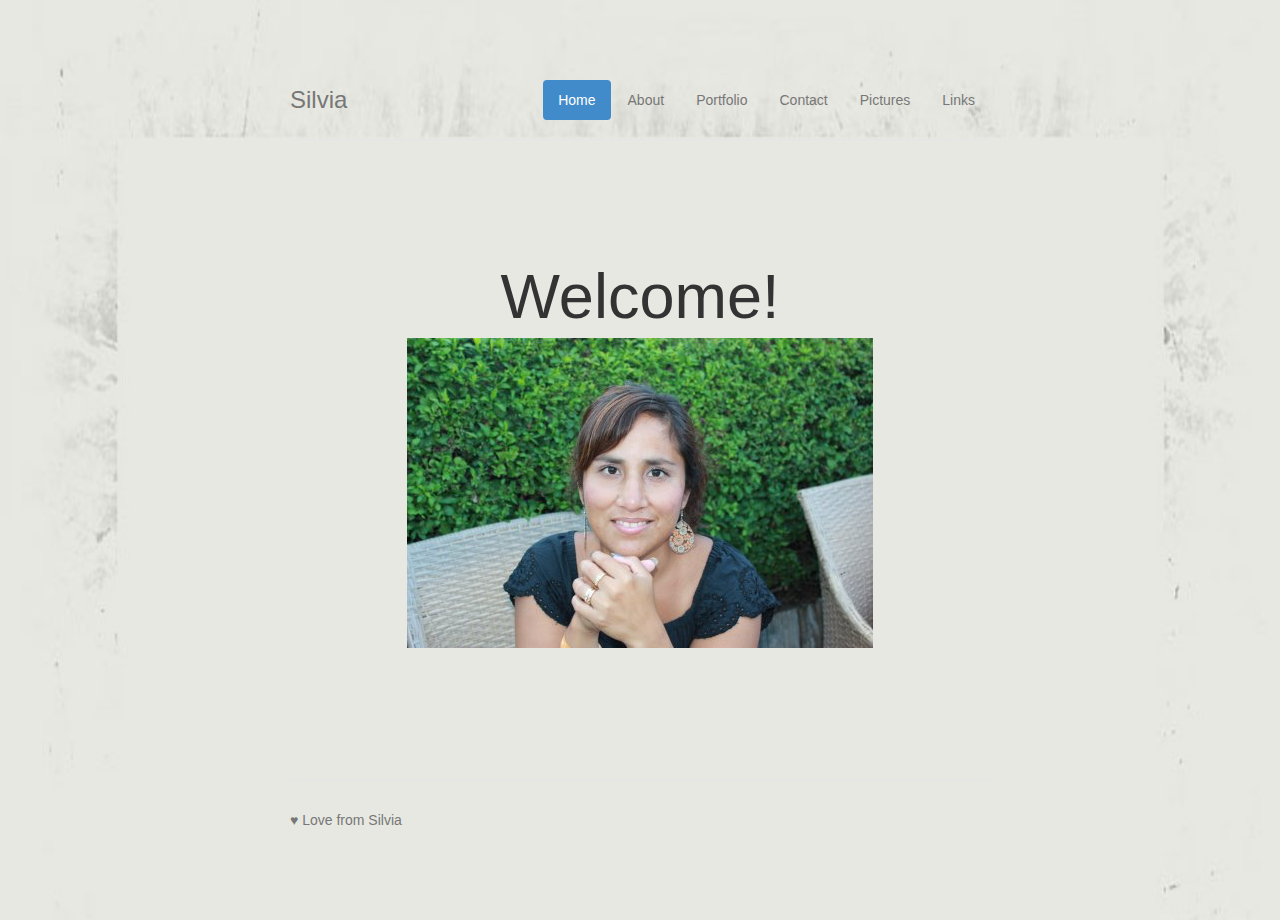
<file: index.html>
<!doctype html><!--[if lt IE 7]>      <html class="no-js lt-ie9 lt-ie8 lt-ie7"> <![endif]--><!--[if IE 7]>         <html class="no-js lt-ie9 lt-ie8"> <![endif]--><!--[if IE 8]>         <html class="no-js lt-ie9"> <![endif]--><!--[if gt IE 8]><!--><html class="no-js"><!--<![endif]--><head><meta charset="utf-8"><meta http-equiv="X-UA-Compatible" content="IE=edge"><title></title><meta name="description" content=""><meta name="viewport" content="width=device-width"><!-- Place favicon.ico and apple-touch-icon.png in the root directory --><link rel="stylesheet" href="styles/1d7769e0.vendor.css"><link rel="stylesheet" href="styles/f70f7964.main.css"><body ng-app="silviaApp"><!--[if lt IE 7]>
      <p class="browsehappy">You are using an <strong>outdated</strong> browser. Please <a href="http://browsehappy.com/">upgrade your browser</a> to improve your experience.</p>
    <![endif]--><!-- Add your site or application content here --><div class="container" ng-view=""></div><!-- Google Analytics: change UA-XXXXX-X to be your site's ID --><script>(function(i, s, o, g, r, a, m) {
    i['GoogleAnalyticsObject'] = r;
    i[r] = i[r] || function() {
      (i[r].q = i[r].q || []).push(arguments)
    }, i[r].l = 1 * new Date();
    a = s.createElement(o),
    m = s.getElementsByTagName(o)[0];
    a.async = 1;
    a.src = g;
    m.parentNode.insertBefore(a, m)
  })(window, document, 'script', '//www.google-analytics.com/analytics.js', 'ga');

  ga('create', 'UA-XXXXX-X');
  ga('send', 'pageview');</script><!--[if lt IE 9]>
    <script src="bower_components/es5-shim/es5-shim.js"></script>
    <script src="bower_components/json3/lib/json3.min.js"></script>
    <![endif]--><script src="scripts/c6bc952f.vendor.js"></script><script src="scripts/8a630a21.scripts.js"></script>
</file>
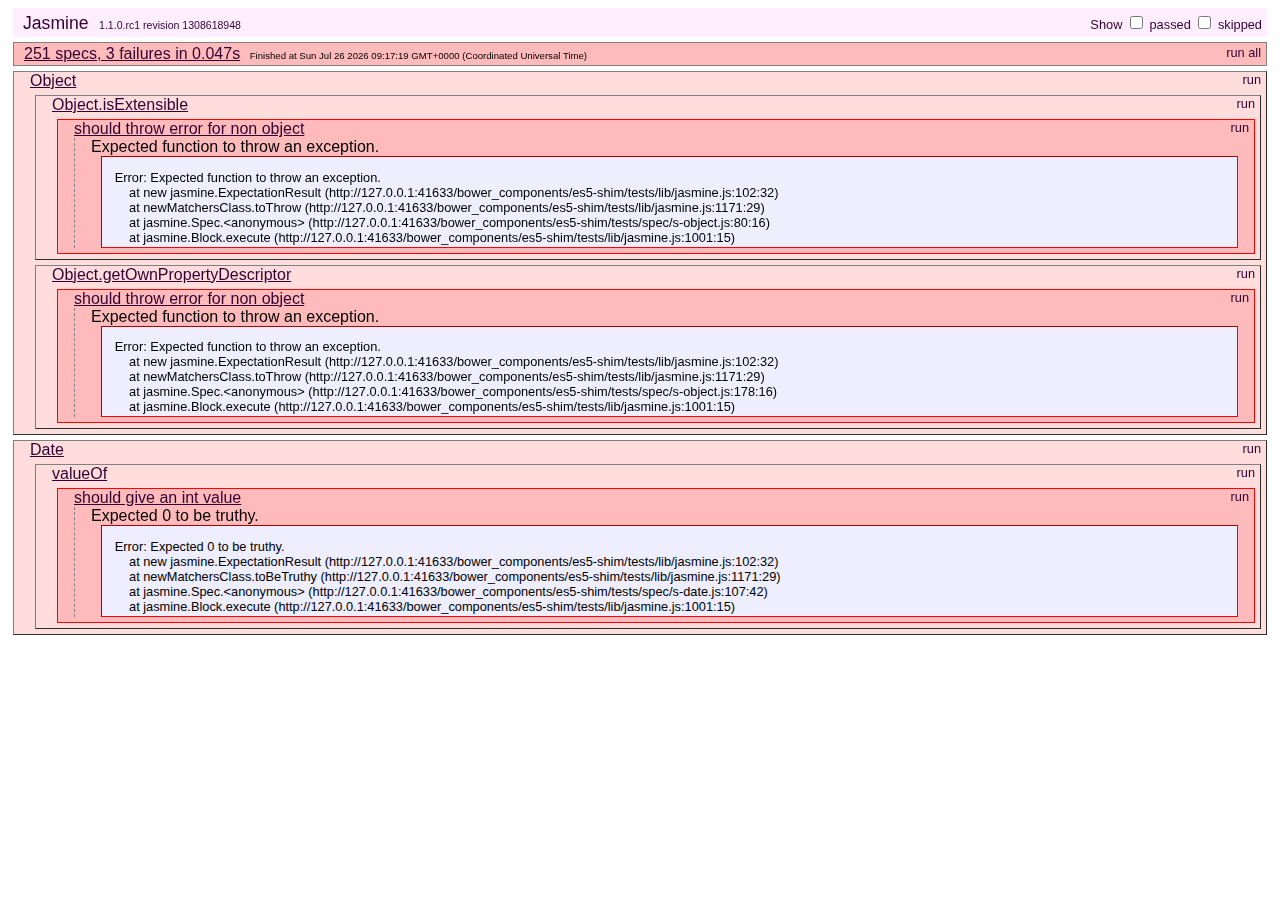
<file: bower_components/es5-shim/tests/index.html>
<!DOCTYPE HTML>
<html>
<head>
	<title>Jasmine Spec Runner</title>

	<link rel="shortcut icon" type="image/png" href="lib/jasmine_favicon.png">

	<link rel="stylesheet" type="text/css" href="lib/jasmine.css">
	<script type="text/javascript" src="lib/jasmine.js"></script>
	<script type="text/javascript" src="lib/jasmine-html.js"></script>
	<script type="text/javascript" src="lib/json2.js"></script>

	<!-- include helper files here... -->
	<script src="helpers/h.js"></script>
	<script src="helpers/h-kill.js"></script>
	<script src="helpers/h-matchers.js"></script>

	<!-- include source files here... -->
	<script src="../es5-shim.js"></script>
    <script src="../es5-sham.js"></script>

	<!-- include spec files here... -->
	<script src="spec/s-array.js"></script>
	<script src="spec/s-function.js"></script>
	<script src="spec/s-string.js"></script>
	<script src="spec/s-object.js"></script>
	<script src="spec/s-number.js"></script>
	<script src="spec/s-date.js"></script>


	<script type="text/javascript">
		(function() {
			var jasmineEnv = jasmine.getEnv();
			jasmineEnv.updateInterval = 1000;

			var trivialReporter = new jasmine.TrivialReporter();

			jasmineEnv.addReporter(trivialReporter);

			jasmineEnv.specFilter = function(spec) {
				return trivialReporter.specFilter(spec);
			};

			var currentWindowOnload = window.onload;

			window.onload = function() {
				if (currentWindowOnload) {
					currentWindowOnload();
				}
				execJasmine();
			};

			function execJasmine() {
				jasmineEnv.execute();
			}

		})();
	</script>

</head>

<body>
</body>
</html>
</file>
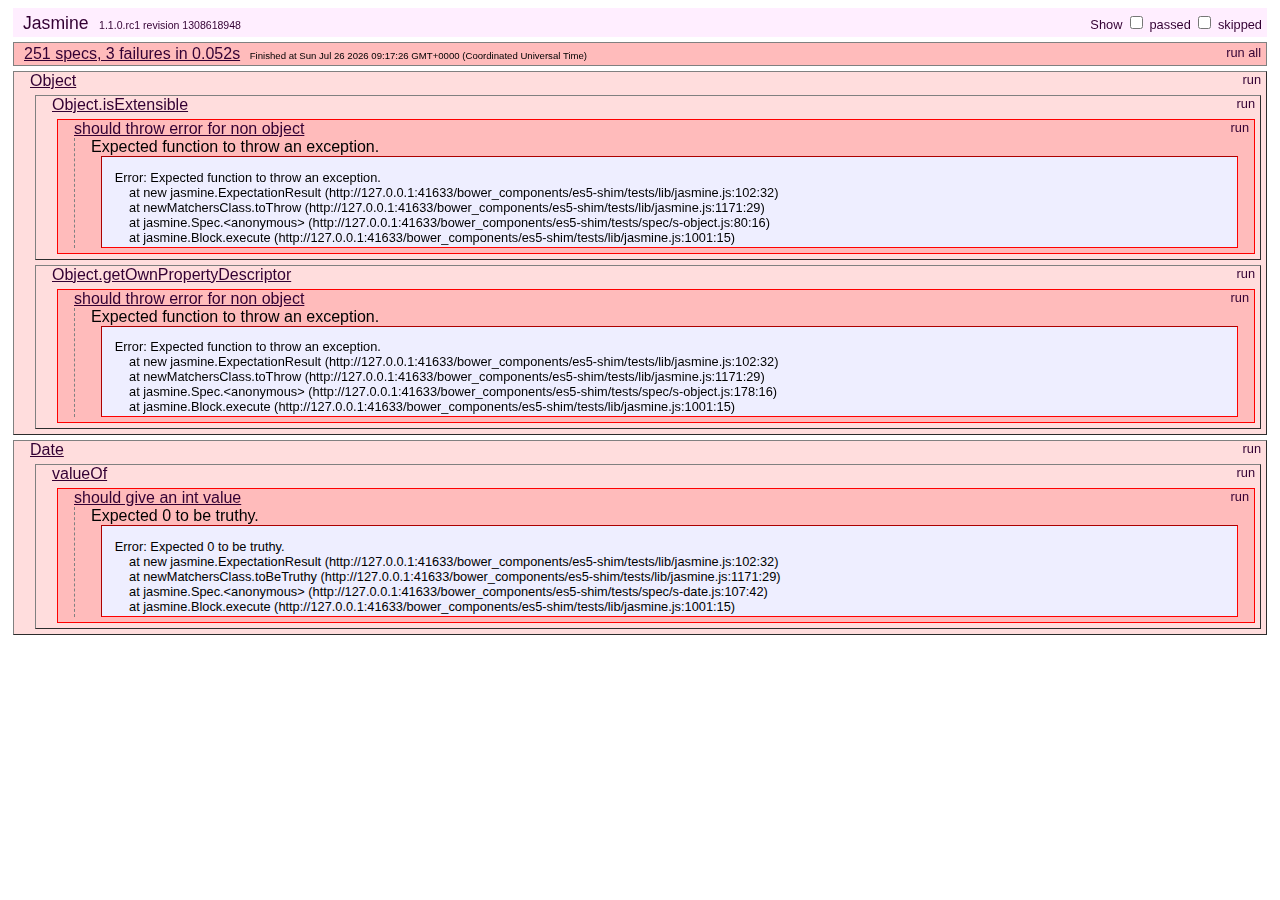
<file: bower_components/es5-shim/tests/index.min.html>
<!DOCTYPE HTML>
<html>
<head>
	<title>Jasmine Spec Runner</title>

	<link rel="shortcut icon" type="image/png" href="lib/jasmine_favicon.png">

	<link rel="stylesheet" type="text/css" href="lib/jasmine.css">
	<script type="text/javascript" src="lib/jasmine.js"></script>
	<script type="text/javascript" src="lib/jasmine-html.js"></script>
	<script type="text/javascript" src="lib/json2.js"></script>

	<!-- include helper files here... -->
	<script src="helpers/h.js"></script>
	<script src="helpers/h-kill.js"></script>
	<script src="helpers/h-matchers.js"></script>

	<!-- include source files here... -->
	<script src="../es5-shim.min.js"></script>

	<!-- include spec files here... -->
	<script src="spec/s-array.js"></script>
	<script src="spec/s-function.js"></script>
	<script src="spec/s-string.js"></script>
	<script src="spec/s-object.js"></script>
	<script src="spec/s-number.js"></script>
	<script src="spec/s-date.js"></script>


	<script type="text/javascript">
		(function() {
			var jasmineEnv = jasmine.getEnv();
			jasmineEnv.updateInterval = 1000;

			var trivialReporter = new jasmine.TrivialReporter();

			jasmineEnv.addReporter(trivialReporter);

			jasmineEnv.specFilter = function(spec) {
				return trivialReporter.specFilter(spec);
			};

			var currentWindowOnload = window.onload;

			window.onload = function() {
				if (currentWindowOnload) {
					currentWindowOnload();
				}
				execJasmine();
			};

			function execJasmine() {
				jasmineEnv.execute();
			}

		})();
	</script>

</head>

<body>
</body>
</html>
</file>
<file: styles/f70f7964.main.css>
@media (min-width:768px){.container{max-width:730px}}@media screen and (min-width:768px){.footer,.header,.marketing{padding-left:0;padding-right:0}.header{margin-bottom:30px}}body{padding-top:20px;padding-bottom:20px;background:url(../images/bild3.JPG);background-repeat:no-repeat;background-size:cover}.footer,.header,.marketing{padding-left:15px;padding-right:15px}.header{border-bottom:1px solid #e5e5e5}.header h3{margin-top:0;margin-bottom:0;line-height:40px;padding-bottom:19px}#icon-next,a.carousel-control{width:0;color:#777}a,a.text-muted{color:#777}ol.carousel-indicators{bottom:-50px}.footer{padding-top:30px;color:#777;border-top:1px solid #e5e5e5}@media (min-width:768px){.container{max-width:730px}}.container-narrow>hr{margin:30px 0}.jumbotron{text-align:center;position:relative;bottom:-27px;background-color:inherit}.jumbotron .btn{font-size:21px;padding:14px 24px}.marketing{margin:40px 0}.marketing p+h4{margin-top:28px}@media screen and (min-width:768px){.footer,.header,.marketing{padding-left:0;padding-right:0}.header{margin-bottom:30px}}figure{margin:0}.container{text-align:left;margin:60px auto;-webkit-perspective:1000px;-webkit-perspective-origin:50% -25%}.carousel{-webkit-transform-style:preserve-3d;-webkit-transform:translateZ(-540px);position:relative;margin:0;width:500px;height:300px;-webkit-transition:1s}.carousel img{position:absolute;border:15px solid rgba(0,0,0,.8);opacity:.5;-webkit-transition:1s;width:500px;height:300px;background:#ccc}.carousel img:nth-child(1){-webkit-transform:translateZ(540px) scale(.8)}.carousel img:nth-child(2){-webkit-transform:rotateY(45deg) translateZ(540px) scale(.8)}.carousel img:nth-child(3){-webkit-transform:rotateY(90deg) translateZ(540px) scale(.8)}.carousel img:nth-child(4){-webkit-transform:rotateY(135deg) translateZ(540px) scale(.8)}.carousel img:nth-child(5){-webkit-transform:rotateY(180deg) translateZ(540px) scale(.8)}.carousel img:nth-child(6){-webkit-transform:rotateY(225deg) translateZ(540px) scale(.8)}.carousel img:nth-child(7){-webkit-transform:rotateY(270deg) translateZ(540px) scale(.8)}.carousel img:nth-child(8){-webkit-transform:rotateY(315deg) translateZ(540px) scale(.8)}label{cursor:pointer;background:#eee;display:inline-block;border-radius:50%;width:30px;padding-top:2px;height:23px;font:.9em Arial}label:hover{background:#ddd}input{position:absolute;left:-9999px}input:checked+label{font-weight:700;background:#ddd}input[value="1"]:checked~.container .carousel{-webkit-transform:translateZ(-540px)}input[value="2"]:checked~.container .carousel{-webkit-transform:translateZ(-540px) rotateY(-45deg)}input[value="3"]:checked~.container .carousel{-webkit-transform:translateZ(-540px) rotateY(-90deg)}input[value="4"]:checked~.container .carousel{-webkit-transform:translateZ(-540px) rotateY(-135deg)}input[value="5"]:checked~.container .carousel{-webkit-transform:translateZ(-540px) rotateY(-180deg)}input[value="6"]:checked~.container .carousel{-webkit-transform:translateZ(-540px) rotateY(-225deg)}input[value="7"]:checked~.container .carousel{-webkit-transform:translateZ(-540px) rotateY(-270deg)}input[value="8"]:checked~.container .carousel{-webkit-transform:translateZ(-540px) rotateY(-315deg)}input[value="1"]:checked~.container .carousel img:nth-child(1){-webkit-transform:translateZ(540px) scale(1);opacity:1}input[value="2"]:checked~.container .carousel img:nth-child(2){-webkit-transform:rotateY(45deg) translateZ(540px) scale(1);opacity:1}input[value="3"]:checked~.container .carousel img:nth-child(3){-webkit-transform:rotateY(90deg) translateZ(540px) scale(1);opacity:1}input[value="4"]:checked~.container .carousel img:nth-child(4){-webkit-transform:rotateY(135deg) translateZ(540px) scale(1);opacity:1}input[value="5"]:checked~.container .carousel img:nth-child(5){-webkit-transform:rotateY(180deg) translateZ(540px) scale(1);opacity:1}input[value="6"]:checked~.container .carousel img:nth-child(6){-webkit-transform:rotateY(225deg) translateZ(540px) scale(1);opacity:1}input[value="7"]:checked~.container .carousel img:nth-child(7){-webkit-transform:rotateY(270deg) translateZ(540px) scale(1);opacity:1}input[value="8"]:checked~.container .carousel img:nth-child(8){-webkit-transform:rotateY(315deg) translateZ(540px) scale(1);opacity:1}
</file>
<file: bower_components/es5-shim/tests/lib/jasmine.css>
body {
  font-family: "Helvetica Neue Light", "Lucida Grande", "Calibri", "Arial", sans-serif;
}


.jasmine_reporter a:visited, .jasmine_reporter a {
  color: #303; 
}

.jasmine_reporter a:hover, .jasmine_reporter a:active {
  color: blue; 
}

.run_spec {
  float:right;
  padding-right: 5px;
  font-size: .8em;
  text-decoration: none;
}

.jasmine_reporter {
  margin: 0 5px;
}

.banner {
  color: #303;
  background-color: #fef;
  padding: 5px;
}

.logo {
  float: left;
  font-size: 1.1em;
  padding-left: 5px;
}

.logo .version {
  font-size: .6em;
  padding-left: 1em;
}

.runner.running {
  background-color: yellow;
}


.options {
  text-align: right;
  font-size: .8em;
}




.suite {
  border: 1px outset gray;
  margin: 5px 0;
  padding-left: 1em;
}

.suite .suite {
  margin: 5px; 
}

.suite.passed {
  background-color: #dfd;
}

.suite.failed {
  background-color: #fdd;
}

.spec {
  margin: 5px;
  padding-left: 1em;
  clear: both;
}

.spec.failed, .spec.passed, .spec.skipped {
  padding-bottom: 5px;
  border: 1px solid gray;
}

.spec.failed {
  background-color: #fbb;
  border-color: red;
}

.spec.passed {
  background-color: #bfb;
  border-color: green;
}

.spec.skipped {
  background-color: #bbb;
}

.messages {
  border-left: 1px dashed gray;
  padding-left: 1em;
  padding-right: 1em;
}

.passed {
  background-color: #cfc;
  display: none;
}

.failed {
  background-color: #fbb;
}

.skipped {
  color: #777;
  background-color: #eee;
  display: none;
}


/*.resultMessage {*/
  /*white-space: pre;*/
/*}*/

.resultMessage span.result {
  display: block;
  line-height: 2em;
  color: black;
}

.resultMessage .mismatch {
  color: black;
}

.stackTrace {
  white-space: pre;
  font-size: .8em;
  margin-left: 10px;
  max-height: 5em;
  overflow: auto;
  border: 1px inset red;
  padding: 1em;
  background: #eef;
}

.finished-at {
  padding-left: 1em;
  font-size: .6em;
}

.show-passed .passed,
.show-skipped .skipped {
  display: block;
}


#jasmine_content {
  position:fixed;
  right: 100%;
}

.runner {
  border: 1px solid gray;
  display: block;
  margin: 5px 0;
  padding: 2px 0 2px 10px;
}
</file>
